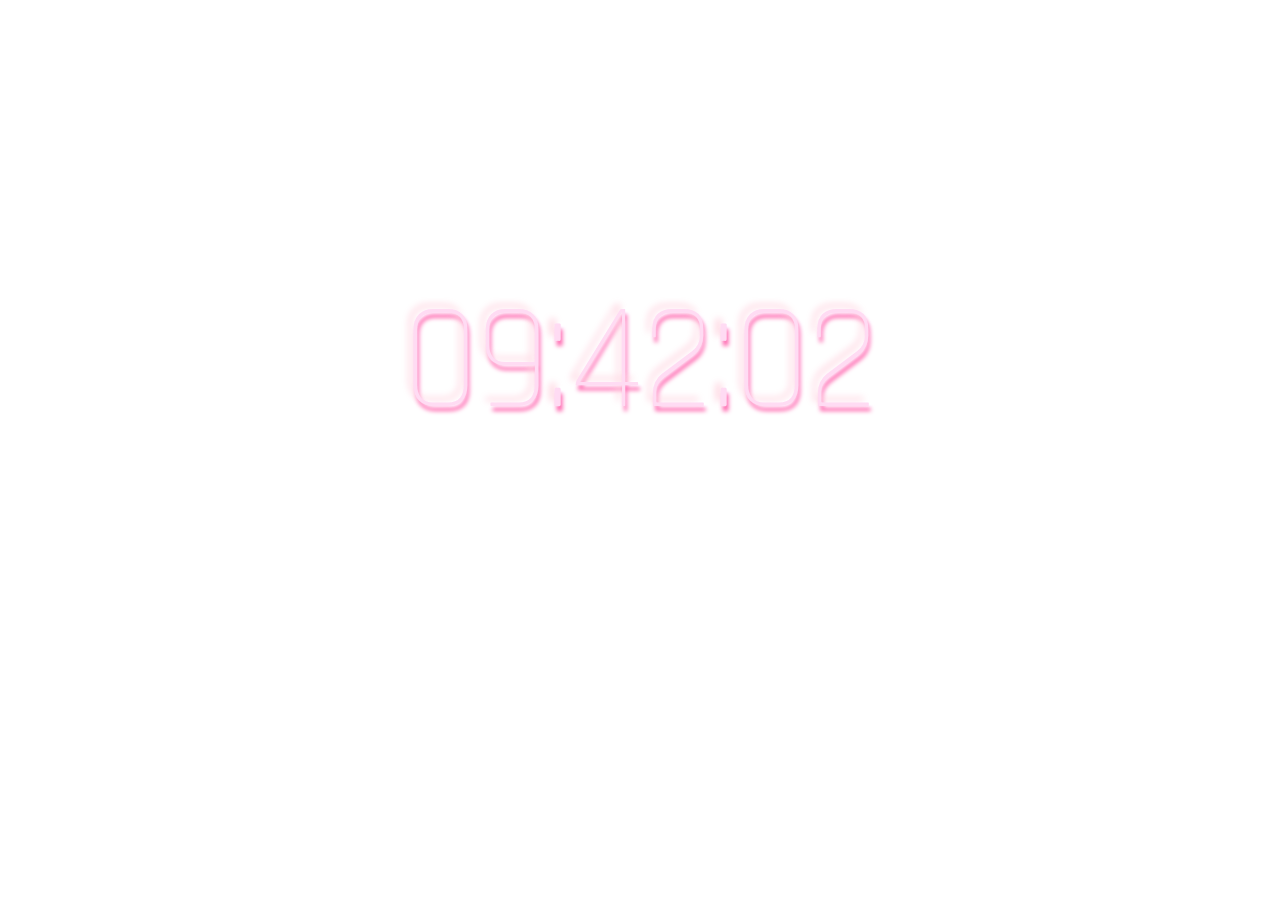
<file: index.html>
<!DOCTYPE html>
<html>
  <head>
    <meta name="viewport" content="width=device-width, initial-scale=1" />
    <meta charset="utf-8" />
    <title>Clock</title>
    <link href="https://fonts.googleapis.com/css?family=Chathura&display=swap" rel="stylesheet">
    <link rel="stylesheet" href="main.css" />
  </head>
  <body>
    <div class="container">
      <h1 id="time" class='shadow blur'></h1>
    </div>
    <script src="js.js"></script>
  </body>
</html>
</file>
<file: main.css>
body {
    background: url(https://images.unsplash.com/photo-1467857499683-7c766c8c1f15?ixlib=rb-1.2.1&ixid=eyJhcHBfaWQiOjEyMDd9&auto=format&fit=crop&w=1350&q=80);
    background-size: cover;
    background-position: center;
    font-family: 'Chathura', sans-serif;
}

h1 {
    color: #ffc7dd;
    font-size: 15em;
    text-align: center;
    filter: contrast(110%);
    filter: brightness(110%);
    font-weight: lighter;
}

.shadow {
    
    text-shadow: 
    -5px -5px 7px pink,
    2px 5px 4px #ff579a,
    2px 2px 4px white;
}

.flicker {
    filter: blur(1px);
    color: #4d4d4d;
    opacity: .5;
    transition: .1s;
}
</file>
